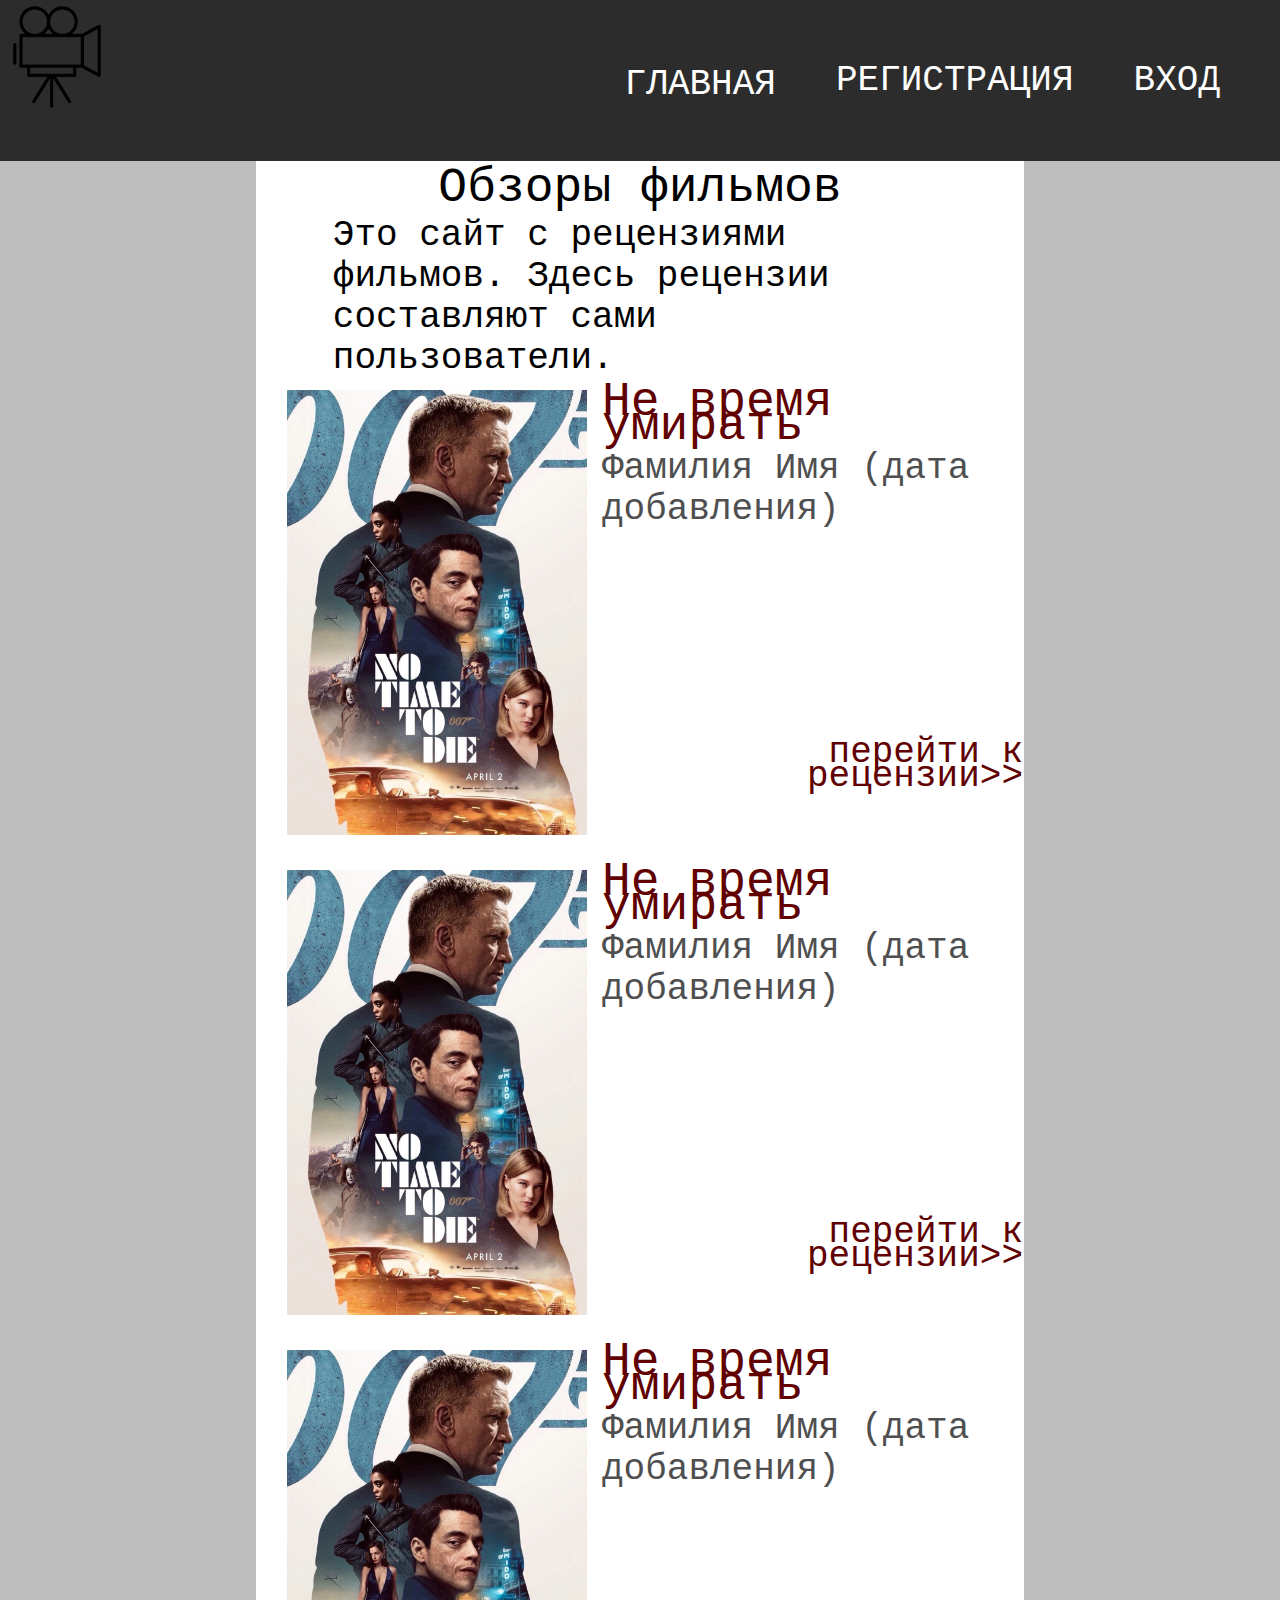
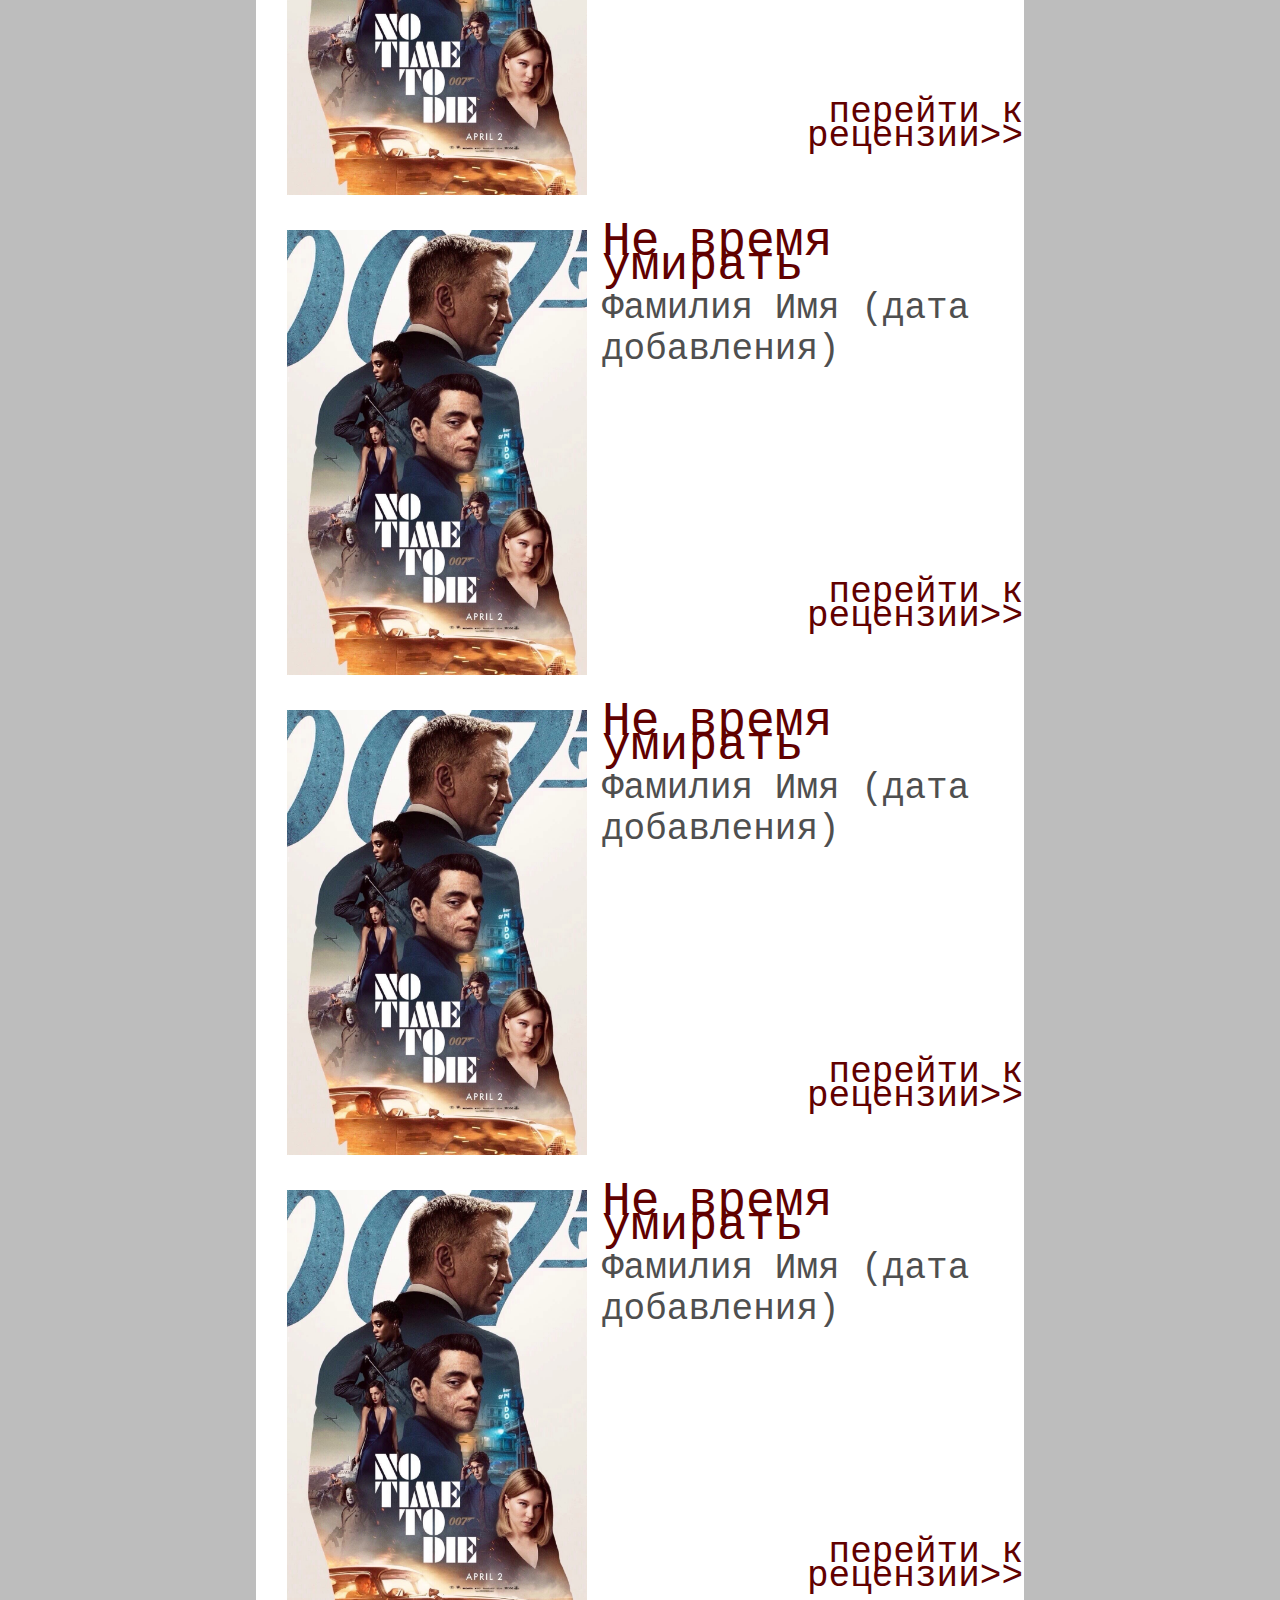
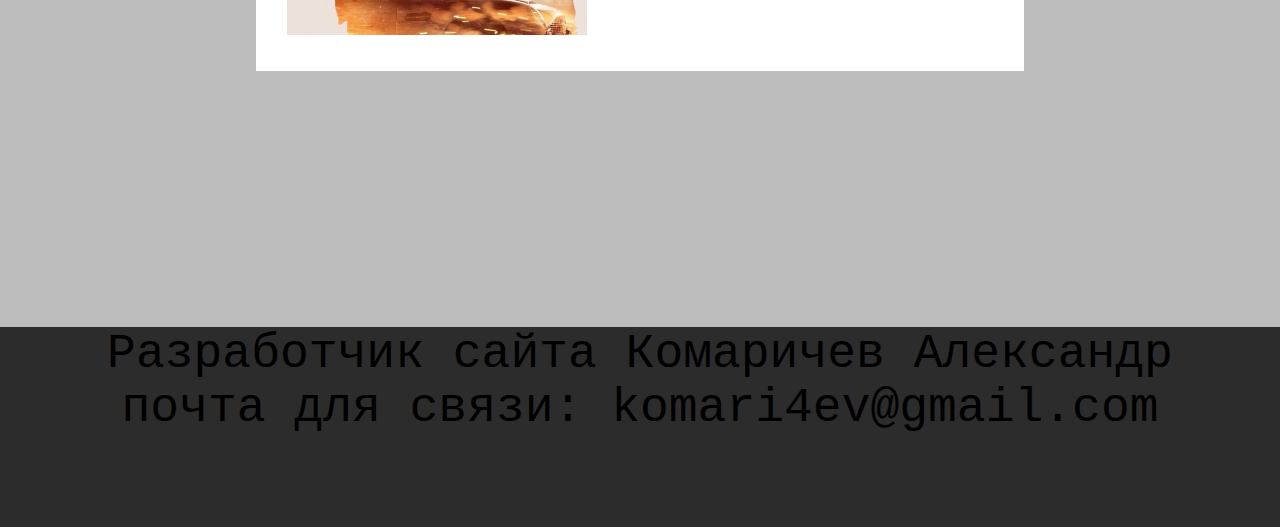
<file: index.html>
<!DOCTYPE html>
<html lang="ru">
    <link href="styles/style.css" rel="stylesheet" type="text/css">
    <head>
        <meta charset="utf-8">
        <title>Обзоры фильмов</title>
    </head>
    <body>
        <div  class="header" id="myHeader">
            <div class="hlogo"><img id="myLogo" src="images\video_kamera.png"></img></div>
                <div class="hmenu">
                    <div><a class="hmenu__box" href="./index.html">Главная</a></div>
                    <div><button class="hmenu__box" id="myBtnR">Регистрация</button></div>
                    <div><button class="hmenu__box" id="myBtnL">Вход</button></div>
                </div>   
        </div>
        <main class="main">
            <div class="main__title">
                <div>Обзоры фильмов</div>
            </div>
            <div class="main__description">
                <div>Это сайт с рецензиями фильмов. Здесь рецензии составляют сами пользователи.</div>
            </div>
            <table class="main__list">               
                    <tr>
                        <td>
                            <div class="movies">
                                <div class="movies__item" id="2">
                                    <div class="img" style="background-image: 
                                    url(images/3840x.jpg);"></div>
                                    <a href="">Не время умирать</a>                            
                                    <div class="author">Фамилия Имя (дата добавления)</div>
                                    <div class="link"><a href="2">перейти к рецензии>></a></div>
                                </div>   
                                <div class="movies__item" id="2">
                                    <div class="img" style="background-image: 
                                    url(images/3840x.jpg);"></div>
                                    <a href="">Не время умирать</a>                            
                                    <div class="author">Фамилия Имя (дата добавления)</div>
                                    <div class="link"><a href="2">перейти к рецензии>></a></div>
                                </div> 
                                <div class="movies__item" id="2">
                                    <div class="img" style="background-image: 
                                    url(images/3840x.jpg);"></div>
                                    <a href="">Не время умирать</a>                            
                                    <div class="author">Фамилия Имя (дата добавления)</div>
                                    <div class="link"><a href="2">перейти к рецензии>></a></div>
                                </div>   
                                <div class="movies__item" id="2">
                                    <div class="img" style="background-image: 
                                    url(images/3840x.jpg);"></div>
                                    <a href="">Не время умирать</a>                            
                                    <div class="author">Фамилия Имя (дата добавления)</div>
                                    <div class="link"><a href="2">перейти к рецензии>></a></div>
                                </div> 
                                <div class="movies__item" id="2">
                                    <div class="img" style="background-image: 
                                    url(images/3840x.jpg);"></div>
                                    <a href="">Не время умирать</a>                            
                                    <div class="author">Фамилия Имя (дата добавления)</div>
                                    <div class="link"><a href="2">перейти к рецензии>></a></div>
                                </div>   
                                <div class="movies__item" id="2">
                                    <div class="img" style="background-image: 
                                    url(images/3840x.jpg);"></div>
                                    <a href="">Не время умирать</a>                            
                                    <div class="author">Фамилия Имя (дата добавления)</div>
                                    <div class="link"><a href="2">перейти к рецензии>></a></div>
                                </div>                                
                            </div>
                        </td>
                    </tr>
                           
            </table>        
        </main> 

        <footer>
            <div>Разработчик сайта Комаричев Александр</div>
            <div>почта для связи: komari4ev@gmail.com</div>
        </footer>

        <div id="myModalL" class="modal">
            <div class="modal-content">
                <button class="close" id="log_close">x</button>
                <form class="modal__login" id="log_window">
                    <fieldset>
                        <legend>АВТОРИЗАЦИЯ</legend>
                        <p><label for="E-mail">почта<input type="email" name="email" required></label></p>
                        <p><label for="Пароль">пароль<input type="password" name="password" required></label></p>
                      </fieldset>
                    <p><input class="modal__button" type="submit" value="Войти"></p>
                    <a id="to_reg" class="linkform">
                        Вы еще не зарегистрировались? Присоединяйтесь
                    </a>
                        
                </form>
            </div>
        </div>

        <div id="myModalR" class="modal">
            <div class="modal-content">
                <button class="close" id="reg_close">x</button>
                <form class="modal__reg" id="reg_window">
                    <fieldset>
                        <legend>РЕГИСТРАЦИЯ</legend>
                        <p><label for="Имя">имя<input placeholder="русские буквы" pattern="[А-Яа-яЁё  -]+" type="text" name="name" required></label></p>
                        <p><label for="E-mail">email<input type="email" name="email" required></label></p>
                        <p><label for="Телефон">телефон<input type="number" id="phone" required></label></p>
                        <p><label for="Пароль">пароль<input placeholder="латинские буквы и цифры" class="password" pattern="(?=.*[a-z])[0-9a-zA-Z]{6,}" id="pwd1" type="password" name="pwd1" required></label></p>
                        <p><label for="Повторите пароль">повторите пароль<input class="password" id="pwd2" type="password" name="pwd2" required></label></p>    
                        <input type="checkbox" class="mycheckbox" id="personal" required>
                        <label for="personal">согласие на обработку персональных данных</label>               
                      </fieldset>
                    <p><input class="modal__button" type="submit" value="Зарегистрироваться"></p>

                    <a id="to_log" class="linkform">
                        Вы уже зарегистрировались? Вход
                    </a>
                </form>
            </div>
        </div>
        

        <script src="js\script.js"></script>    
    </body> 
</html>
</file>
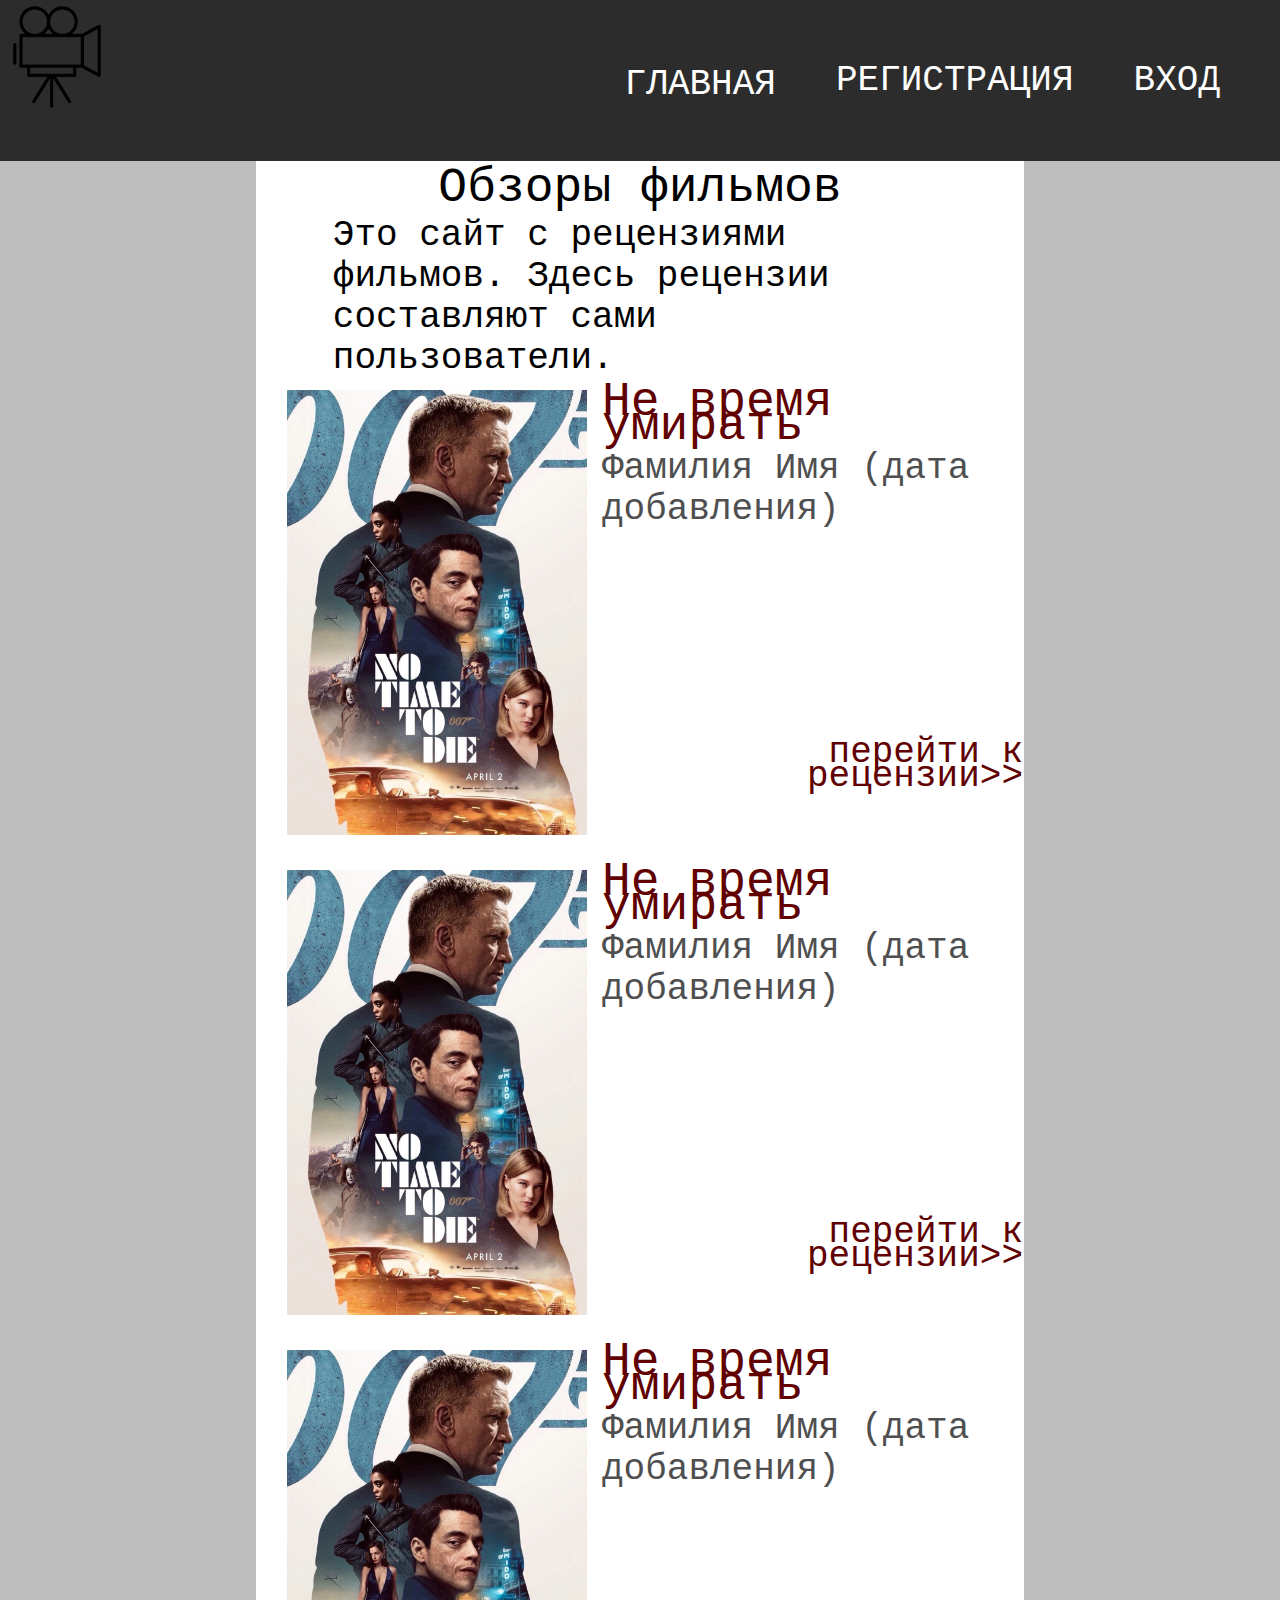
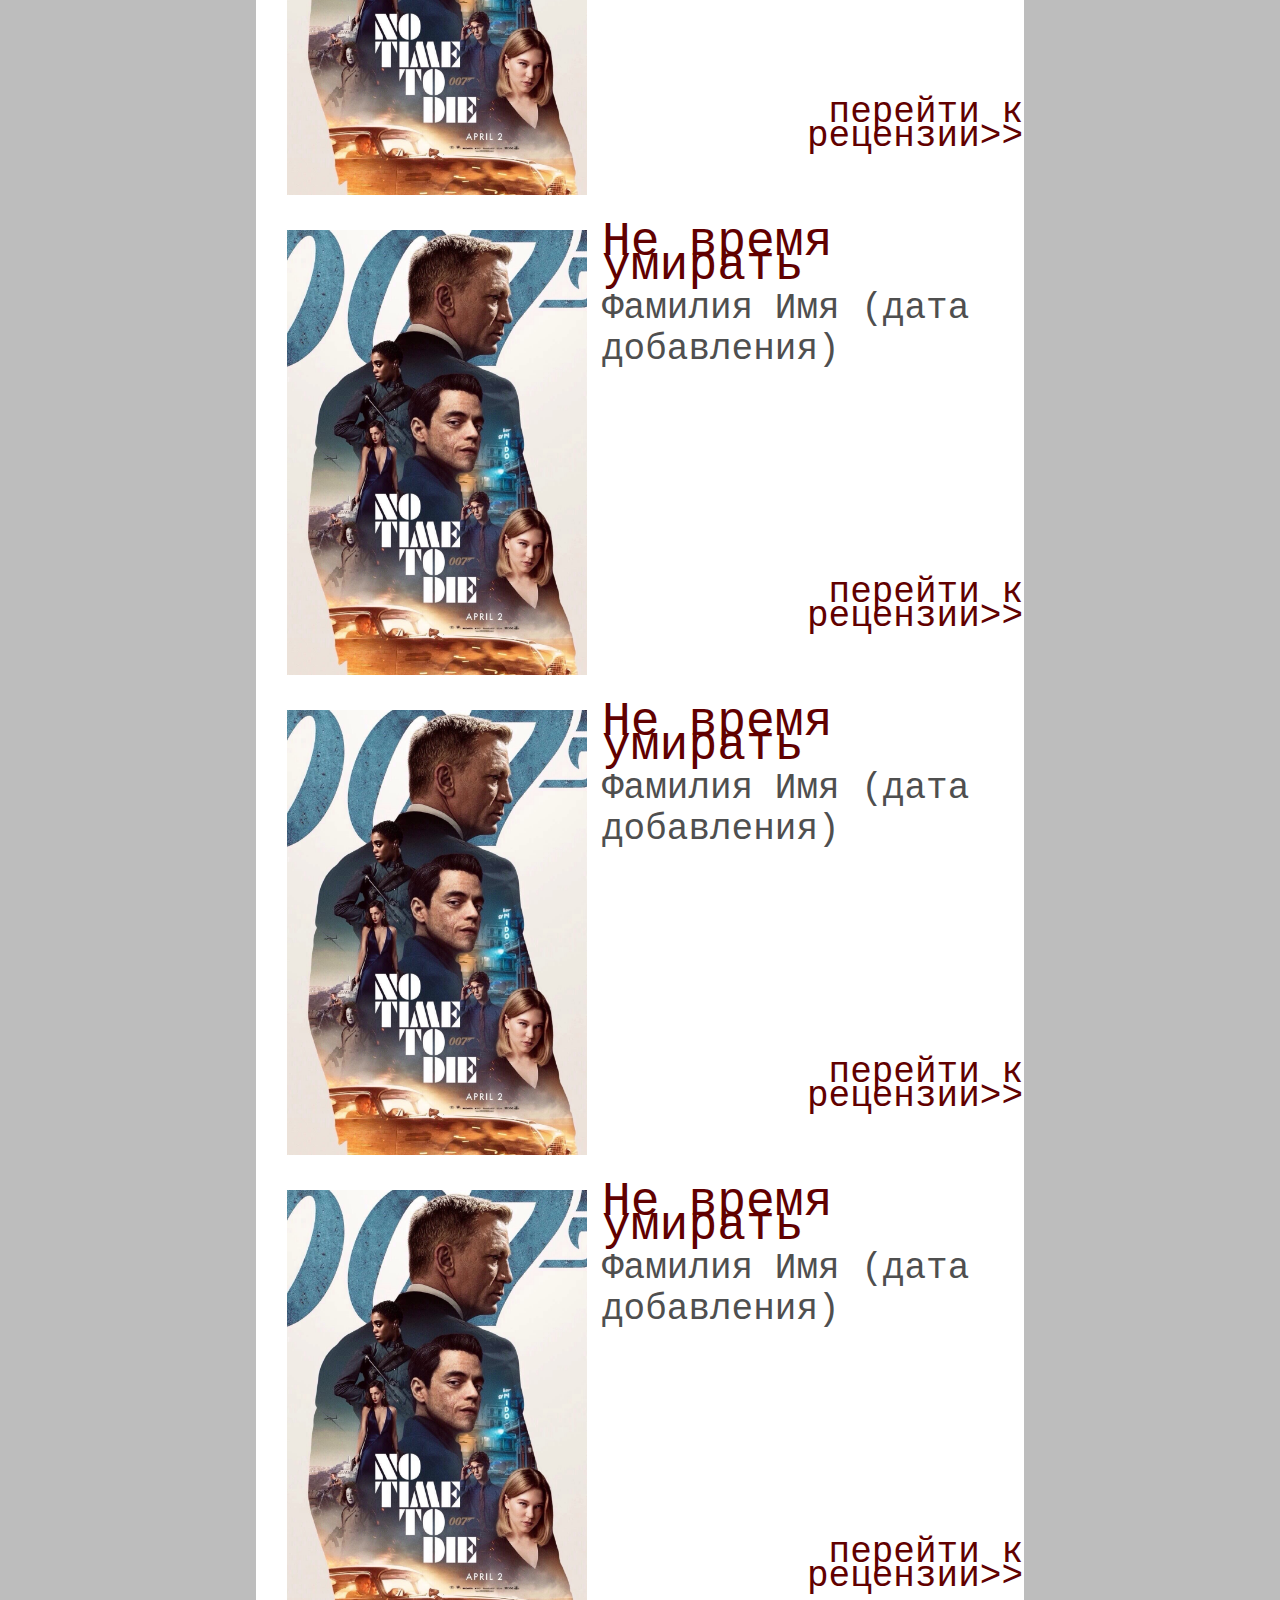
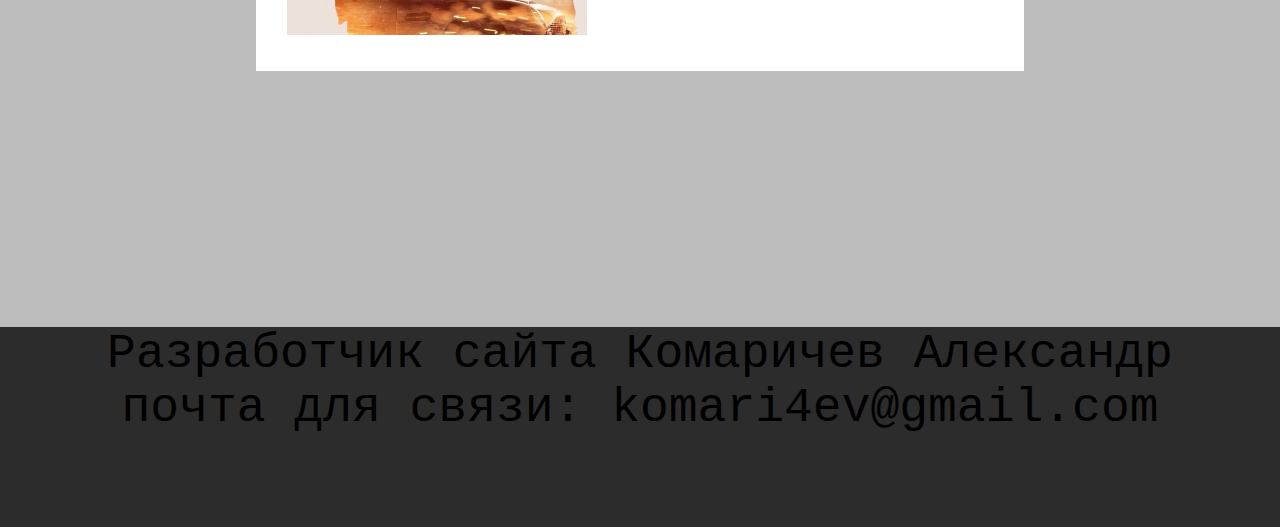
<file: main.html>
<!DOCTYPE html>
<html lang="ru">
    <link href="styles/style.css" rel="stylesheet" type="text/css">
    <head>
    </head>
    <body>
        <div  class="header" id="myHeader">
            <div class="hlogo"><img id="myLogo" src="images\video_kamera.png"></img></div>
                <div class="hmenu">
                    <div><a class="hmenu__box" href="./main.html">Главная</a></div>
                    <div><button class="hmenu__box" id="myBtnR">Регистрация</button></div>
                    <div><button class="hmenu__box" id="myBtnL">Вход</button></div>
                </div>   
        </div>
        <main class="main">
            <div class="main__title">
                <div>Обзоры фильмов</div>
            </div>
            <div class="main__description">
                <div>Это сайт с рецензиями фильмов. Здесь рецензии составляют сами пользователи.</div>
            </div>
            <table class="main__list">               
                    <tr>
                        <td>
                            <div class="movies">
                                <div class="movies__item" id="2">
                                    <div class="img" style="background-image: 
                                    url(images/3840x.jpg);"></div>
                                    <a href="">Не время умирать</a>                            
                                    <div class="author">Фамилия Имя (дата добавления)</div>
                                    <div class="link"><a href="2">перейти к рецензии>></a></div>
                                </div>   
                                <div class="movies__item" id="2">
                                    <div class="img" style="background-image: 
                                    url(images/3840x.jpg);"></div>
                                    <a href="">Не время умирать</a>                            
                                    <div class="author">Фамилия Имя (дата добавления)</div>
                                    <div class="link"><a href="2">перейти к рецензии>></a></div>
                                </div> 
                                <div class="movies__item" id="2">
                                    <div class="img" style="background-image: 
                                    url(images/3840x.jpg);"></div>
                                    <a href="">Не время умирать</a>                            
                                    <div class="author">Фамилия Имя (дата добавления)</div>
                                    <div class="link"><a href="2">перейти к рецензии>></a></div>
                                </div>   
                                <div class="movies__item" id="2">
                                    <div class="img" style="background-image: 
                                    url(images/3840x.jpg);"></div>
                                    <a href="">Не время умирать</a>                            
                                    <div class="author">Фамилия Имя (дата добавления)</div>
                                    <div class="link"><a href="2">перейти к рецензии>></a></div>
                                </div> 
                                <div class="movies__item" id="2">
                                    <div class="img" style="background-image: 
                                    url(images/3840x.jpg);"></div>
                                    <a href="">Не время умирать</a>                            
                                    <div class="author">Фамилия Имя (дата добавления)</div>
                                    <div class="link"><a href="2">перейти к рецензии>></a></div>
                                </div>   
                                <div class="movies__item" id="2">
                                    <div class="img" style="background-image: 
                                    url(images/3840x.jpg);"></div>
                                    <a href="">Не время умирать</a>                            
                                    <div class="author">Фамилия Имя (дата добавления)</div>
                                    <div class="link"><a href="2">перейти к рецензии>></a></div>
                                </div>                                
                            </div>
                        </td>
                    </tr>
                           
            </table>        
        </main> 

        <footer>
            <div>Разработчик сайта Комаричев Александр</div>
            <div>почта для связи: komari4ev@gmail.com</div>
        </footer>

        <div id="myModalL" class="modal">
            <div class="modal-content">
                <button class="close" id="log_close">x</button>
                <form class="modal__login" id="log_window">
                    <fieldset>
                        <legend>АВТОРИЗАЦИЯ</legend>
                        <p><label for="E-mail">почта<input type="email" name="email" required></label></p>
                        <p><label for="Пароль">пароль<input type="password" name="password" required></label></p>
                      </fieldset>
                    <p><input class="modal__button" type="submit" value="Войти"></p>
                    <a id="to_reg" class="linkform">
                        Вы еще не зарегистрировались? Присоединяйтесь
                    </a>
                        
                </form>
            </div>
        </div>

        <div id="myModalR" class="modal">
            <div class="modal-content">
                <button class="close" id="reg_close">x</button>
                <form class="modal__reg" id="reg_window">
                    <fieldset>
                        <legend>РЕГИСТРАЦИЯ</legend>
                        <p><label for="Имя">имя<input type="text" name="name" required></label></p>
                        <p><label for="E-mail">email<input type="email" name="email" required></label></p>
                        <p><label for="Телефон">телефон (необязательно)<input type="number" min=80000000000 max=89999999999></label></p>
                        <p><label for="Пароль">пароль<input id="pwd1" type="password" name="password1" required></label></p>
                        <p><label for="Повторите пароль">повторите пароль<input id="pwd2" type="password" name="password2" required></label></p>    
                        <input type="checkbox" class="mycheckbox" id="personal" required>
                        <label for="personal">согласие на обработку персональных данных</label>               
                      </fieldset>
                    <p><input class="modal__button" type="submit" value="Зарегистрироваться"></p>

                    <a id="to_log" class="linkform">
                        Вы уже зарегистрировались? Вход
                    </a>
                </form>
            </div>
        </div>
        

        <script src="js\script.js"></script>    
    </body> 
</html>
</file>
<file: styles/style.css>
body{
  font-family: 'Courier New', Courier, monospace;
  font-size: 48px;
  background-color: #bdbdbd ;
  margin: 0px 0px 0px 0px;
}

.header{
  width: 100%;
  background-color: #2c2c2c;
  display: flex;
  justify-content: space-between;
}

.hmenu button{
  font-family: 'Courier New', Courier, monospace;
  font-size: 36px;
}

.hmenu{
  display: flex;
  justify-content: flex-end;
  align-items: center;
  margin: 30px;
}

.hlogo{
  width: 300px;
  height: 114px;
}

.hmenu__box{
  font-size: 36px;
  border: none;
  background: none;
  padding: 30px;
  color: white;
  text-transform: uppercase;
  text-decoration: none;
}

.hmenu__box:hover{
  text-decoration: underline;
  cursor: pointer;
}

.sticky{
  
  position: sticky; 
  z-index: 2;
  top: 0;
  width: 100%;
}

.sticky .main {
  padding-top: 102px;
}

footer{
  background-color: #2c2c2c;
  width: 100%;
  min-height: 200px;
  overflow: hidden;
}

main{
  background-color: white;
  margin: 0 20% 20% 20%;
}

footer{
  text-align: center;
}

table{
  border-spacing: 0;
  border-collapse: collapse;
}

.main__title{
  text-align: center;
}

.main__description{
  margin: 0 10% 10px 10%;
  font-size: 36px;
}


.movies__item{
  display: table;
  clear: both;
  padding: 5px;
  margin-bottom: 30px;
  margin-left: 30px;
}

.movies__item .img{
  display: table-cell;
  position: relative;
  width: 300px;
  height: 450px;
  max-width: 100%;
  max-height: 100%;
  margin: 2px 20px 15px 10px;
  background-position: right top;
  background-repeat: no-repeat;
  background-size: contain;
  border-right: 15px solid transparent;
}

.movies__item a {
  display: block;
  padding-bottom: 10px;
  margin: 0;
  color: #610000;
  text-decoration: none;
  line-height: 24px;
}

.author{
  font-size: 36px;
  color: #4f4f4f;
}

.link{
  margin-bottom: 0px;
  font-size: 36px;
  text-align: right;
  padding-block-start: 50%;
}


.modal{ 
  animation: bg 0.5s ease;
  font-size: 32px;
  display: none;
  position: fixed;
  z-index: 10;
  left: 0;
  top: 0;
  width: 100%;
  height: 100%;
  padding-right: 15px;
  overflow: auto;
  background-color: rgba(0,0,0,0.8);
}
@keyframes bg {
  0% {
    background-color: rgba(0,0,0,0.1);
  }
  100% {
    background-color: rgba(0,0,0,0.8);
  }
}
.modal-content{
  background-color: #fefefe;
  margin: 15% auto;
  padding: 20px;
  border: 1px solid #888;
  width: 600px;
}

.close{
  color: #aaa;
  float: right;
  font-size: 28px;
  font-weight: bold;
}

.modal-content .close{
  border: none;
  background: none;
  opacity: 0.7;
}
.modal-content .close:hover{
  color: #000;
  opacity: 1;
}
.modal__reg p{
  display: flex;
  justify-content: center;
}
.modal__login p{
  display: flex;
  justify-content: center;
}
.modal__button{
  border: none;
  background: none;
  font-size: 36px;
  padding: 0;
}

.modal {
  margin: 0px;
}

.modal__button:hover{
  color: #610000;
}

.modal input{
  font-size: 36px;
  width: 470px;
}


.mycheckbox {
  position: absolute;
  z-index: -1;
  opacity: 0;
}
.mycheckbox+label {
  display: inline-flex;
  align-items: center;
  user-select: none;
}
.mycheckbox+label::before {
  content: '';
  display: inline-block;
  width: 1em;
  height: 1em;
  flex-shrink: 0;
  flex-grow: 0;
  border: 1px solid #adb5bd;
  border-radius: 0.25em;
  margin-right: 0.5em;
  background-repeat: no-repeat;
  background-position: center center;
  background-size: 50% 50%;
}
/* стили при наведении курсора на checkbox */
.mycheckbox:not(:disabled):not(:checked)+label:hover::before {
  border-color: #b3d7ff;
}
/* стили для активного состояния чекбокса (при нажатии на него) */
.mycheckbox:not(:disabled):active+label::before {
  background-color: #b3d7ff;
  border-color: #b3d7ff;
}
/* стили для чекбокса, находящегося в фокусе */
.mycheckbox:focus+label::before {
  box-shadow: 0 0 0 0.2rem rgba(0, 123, 255, 0.25);
}
/* стили для чекбокса, находящегося в фокусе и не находящегося в состоянии checked */
.mycheckbox:focus:not(:checked)+label::before {
  border-color: #80bdff;
}
/* стили для чекбокса, находящегося в состоянии disabled */
.mycheckbox:disabled+label::before {
  background-color: #e9ecef;
}
.mycheckbox:checked+label::before {
  border-color: #0b76ef;
  background-color: #0b76ef;
  background-image: url("data:image/svg+xml,%3csvg xmlns='http://www.w3.org/2000/svg' viewBox='0 0 8 8'%3e%3cpath fill='%23fff' d='M6.564.75l-3.59 3.612-1.538-1.55L0 4.26 2.974 7.25 8 2.193z'/%3e%3c/svg%3e");
}

.linkform:hover{
  text-decoration: underline;
  cursor: pointer;
}

.modal__reg fieldset input:valid:required{
  background-color: rgba(11, 117, 239, 0.1);
}
</file>
